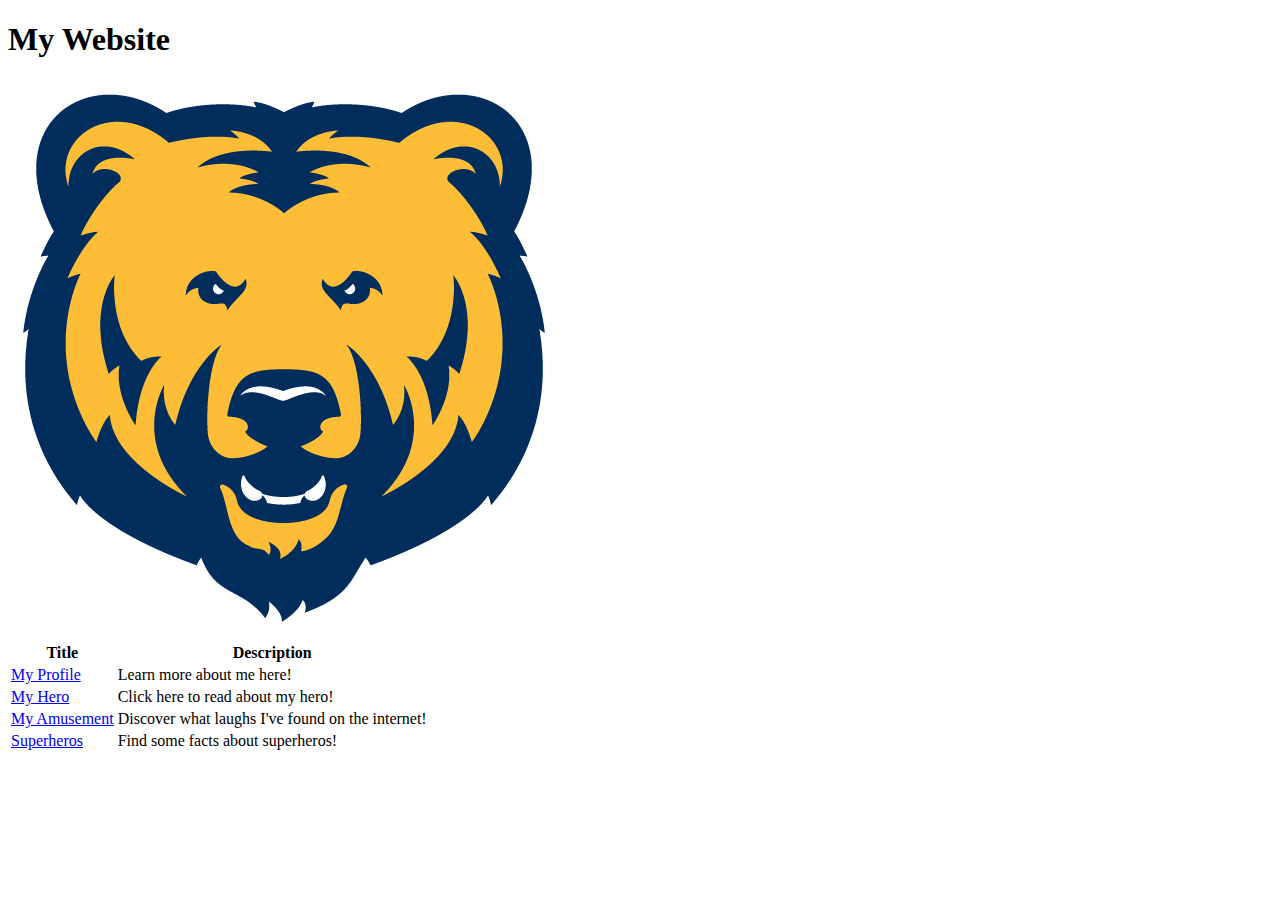
<file: index.html>
<!DOCTYPE html>
<html lang="en">
    <head>
      <meta charset="UTF-8">
      <title>Homepage</title>
    </head>
    <body>
      <h1 class="title">My Website</h1>
      <img src="images/bears.png" alt="UNC Logo">
      <table>
        <tr>
          <th>Title</th>
          <th>Description</th>
        </tr>
        <tr>
          <td><a href="https://kaitlynef.github.io/profile.html">My Profile</a></td>
          <td>Learn more about me here!</td>
        </tr>
        <tr>
          <td><a href="inspire.html">My Hero</a></td>
          <td>Click here to read about my hero!</td>
        </tr>
        <tr>
          <td><a href="amuse.html">My Amusement</a></td>
          <td>Discover what laughs I've found on the internet!</td>
        </tr>
               <tr>
          <td><a href="superheros.html">Superheros</a></td>
          <td>Find some facts about superheros!</td>
        </tr>
      </table>
    </body>
</html>
</file>
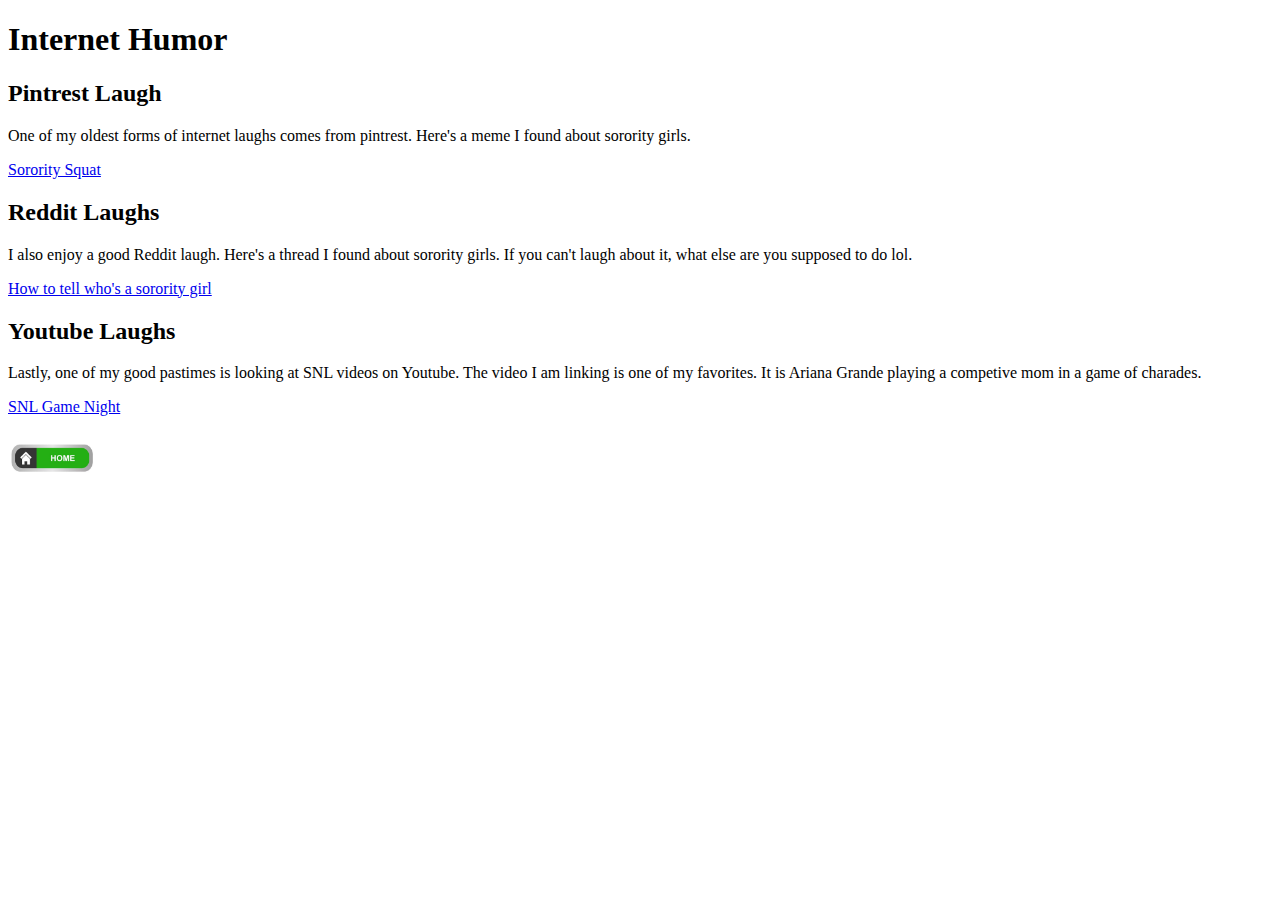
<file: amuse.html>
<!DOCTYPE html>
<html lang="en">
    <head>
        <meta charset="UTF-8">
        <title>Amuse Me</title>
    </head>
    <body>
        <h1>Internet Humor</h1>
  
        <h2>Pintrest Laugh</h2>
        <p>One of my oldest forms of internet laughs comes from pintrest. Here's a meme I found about sorority girls.</p>
        <a href="https://www.pinterest.com/pin/6614730676078749/">Sorority Squat</a>

        <h2>Reddit Laughs</h2>
        <p>I also enjoy a good Reddit laugh. Here's a thread I found about sorority girls. If you can't laugh about it, what else are you supposed to do lol.</p>
        <a href="https://www.reddit.com/r/funny/comments/30rk70/how_to_tell_if_a_girl_is_in_a_sorority/">How to tell who's a sorority girl</a>

        <h2>Youtube Laughs</h2>
        <p>Lastly, one of my good pastimes is looking at SNL videos on Youtube. The video I am linking is one of my favorites. It is Ariana Grande playing a competive mom in a game of charades.</p>
        <a href="https://www.youtube.com/watch?v=ZXohQEjw1Vc">SNL Game Night</a>
   <p><a href="index.html"><img height="50" src="images/homebutton.png" alt="Home Button"></a></p>
    </body>
</html>
</file>
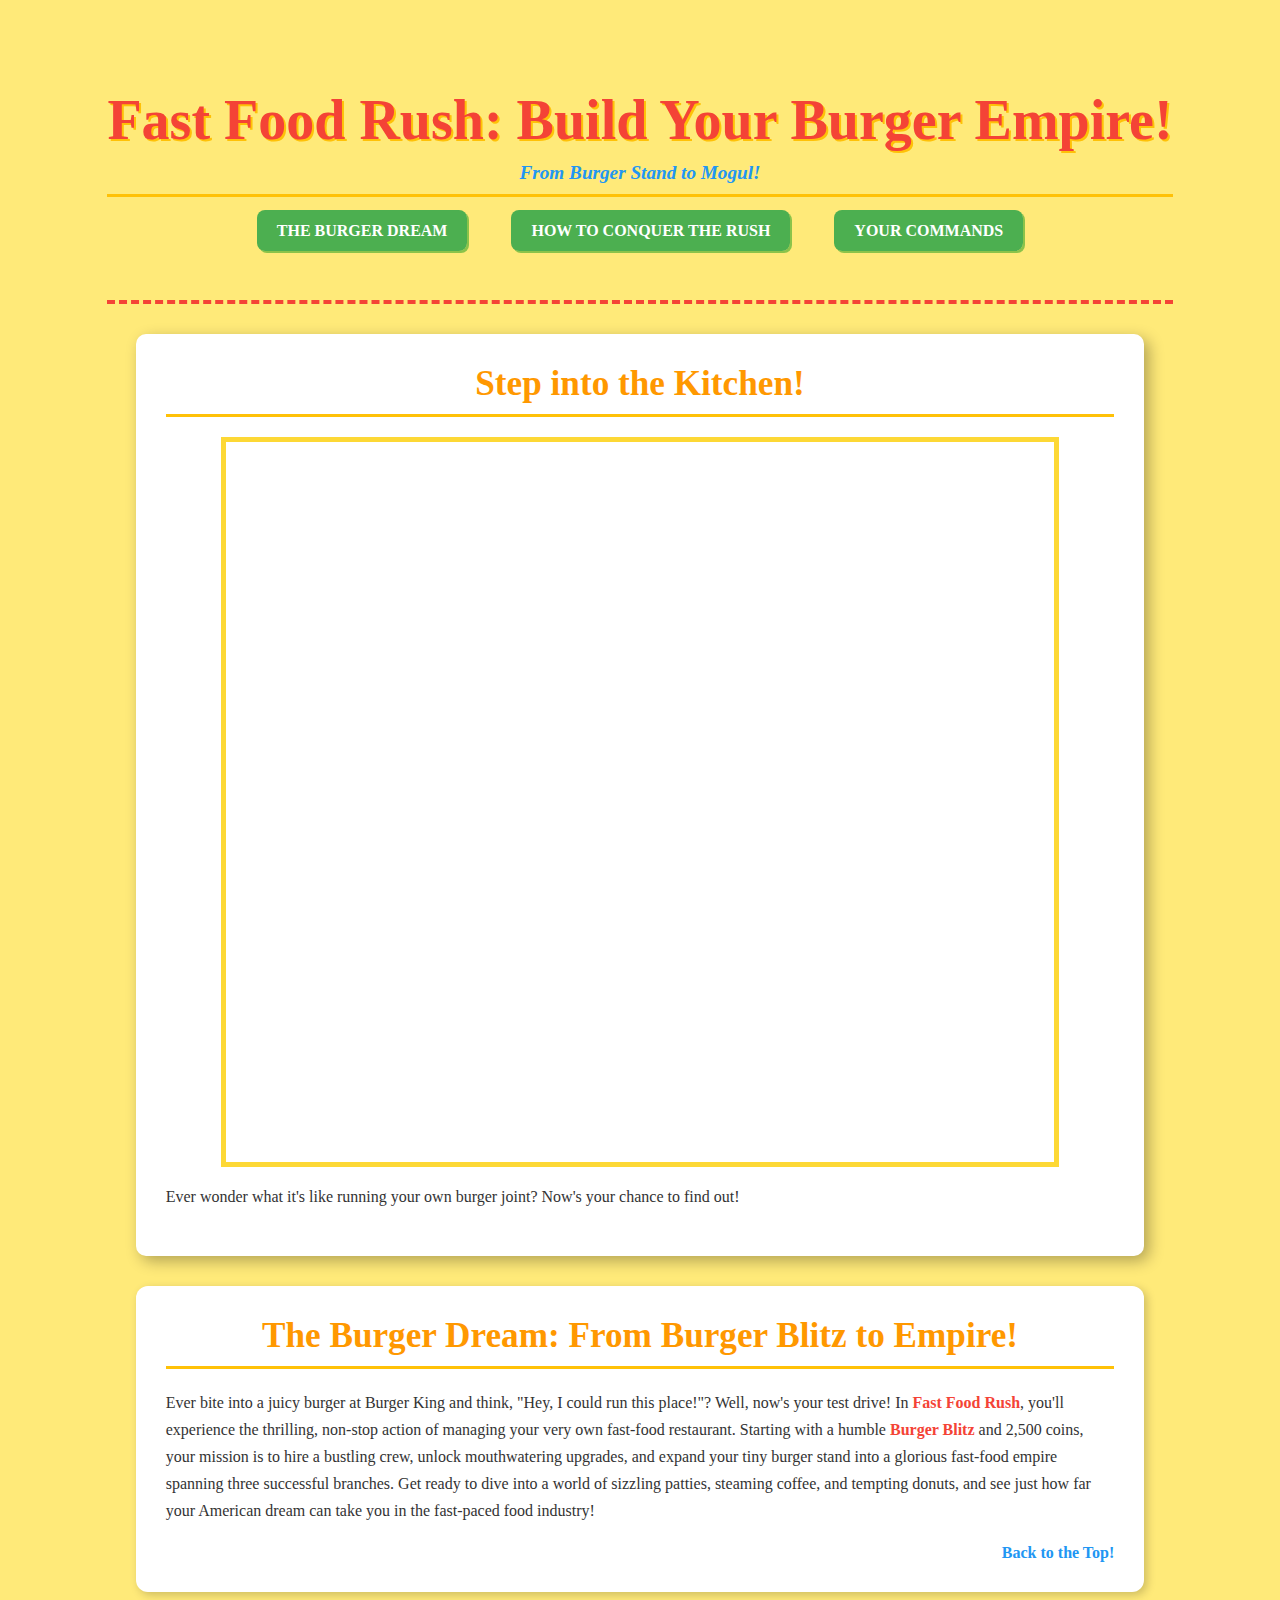
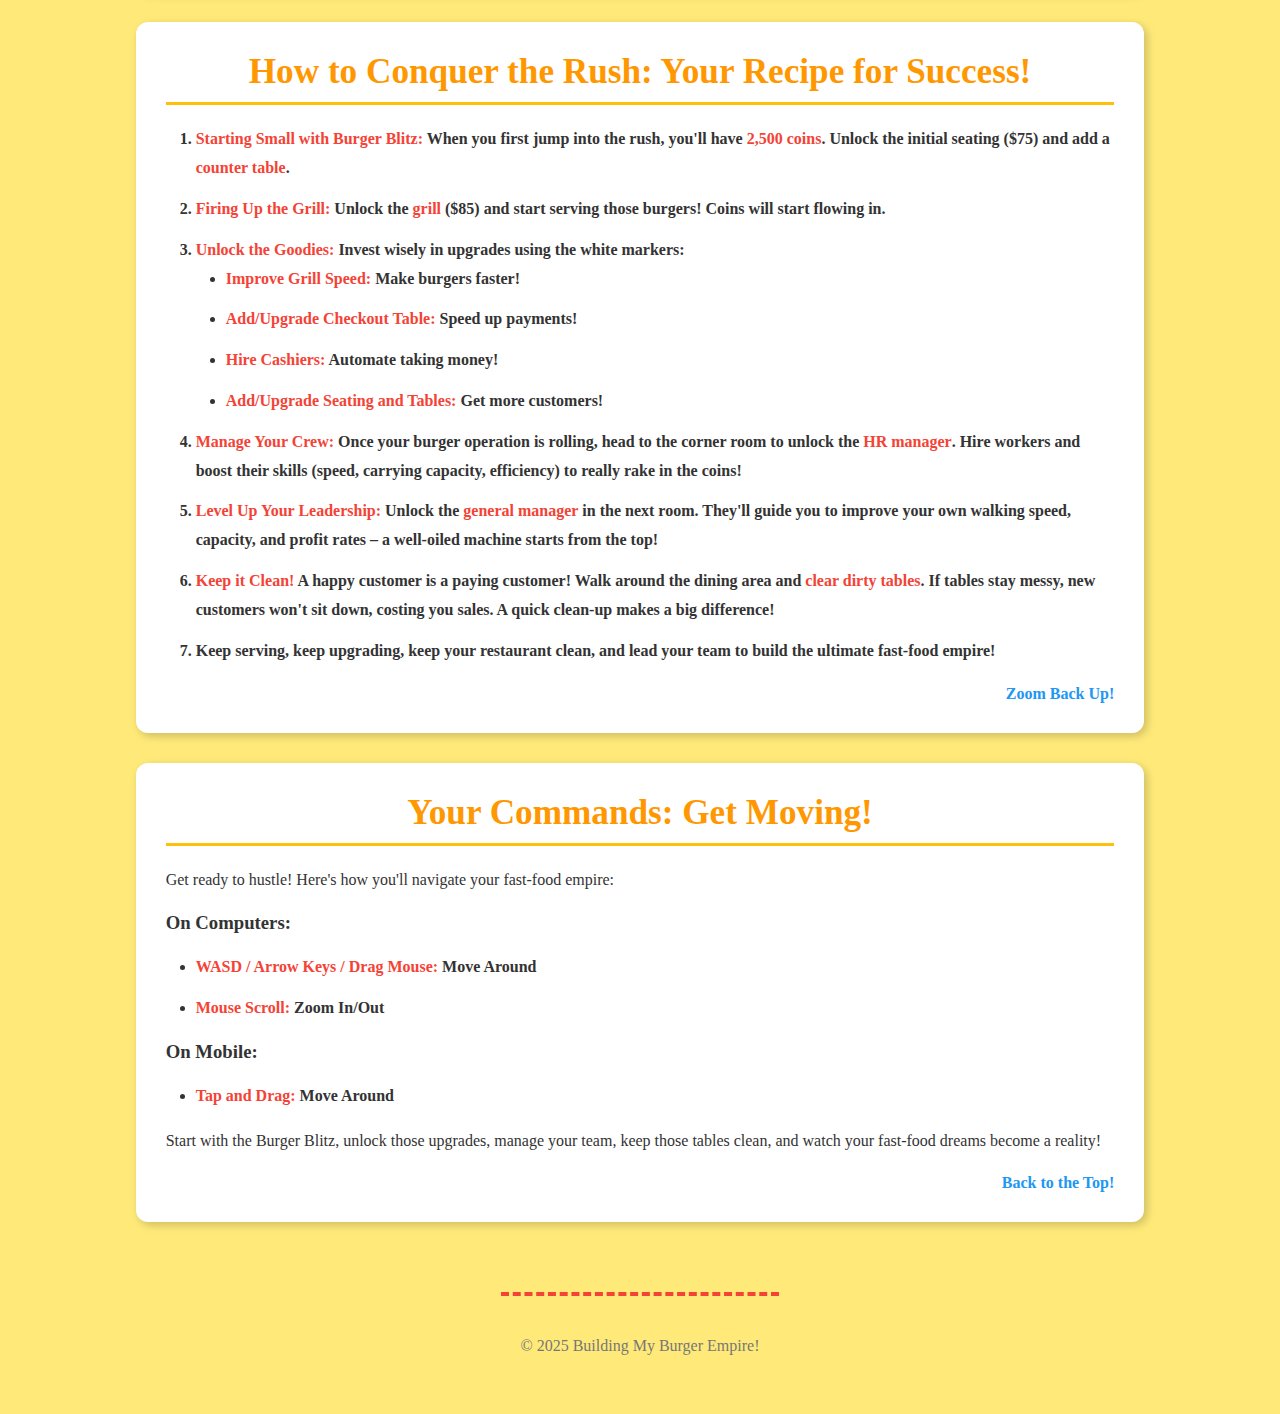
<file: application.html>
<!DOCTYPE html>
<html lang="en">
<head>
    <meta charset="UTF-8">
    <title>Fast Food Rush: Burger Empire!</title>
    <link rel="stylesheet" href="css/application.css">
</head>
<body>
    <header>
        <h1>Fast Food Rush: Build Your Burger Empire!</h1>
        <h2 id="credit">From Burger Stand to Mogul!</h2>
        <nav>
            <ul>
                <li><a href="#over">The Burger Dream</a></li>
                <li><a href="#howto">How to Conquer the Rush</a></li>
                <li><a href="#controls">Your Commands</a></li>
            </ul>
        </nav>
    </header>

    <main>
        <section id="game-embed">
            <h2>Step into the Kitchen!</h2>
            <iframe scrolling="no" style="width:92vh; height:80vh; margin:auto; display:block; border: 5px solid #fdd835;" src="https://www.onlinegames.io/fast-food-rush/"></iframe>
            <p>Ever wonder what it's like running your own burger joint? Now's your chance to find out!</p>
        </section>

        <section id="over">
            <h2>The Burger Dream: From Burger Blitz to Empire!</h2>
            <p>Ever bite into a juicy burger at Burger King and think, "Hey, I could run this place!"? Well, now's your test drive! In <strong>Fast Food Rush</strong>, you'll experience the thrilling, non-stop action of managing your very own fast-food restaurant. Starting with a humble <strong>Burger Blitz</strong> and 2,500 coins, your mission is to hire a bustling crew, unlock mouthwatering upgrades, and expand your tiny burger stand into a glorious fast-food empire spanning three successful branches. Get ready to dive into a world of sizzling patties, steaming coffee, and tempting donuts, and see just how far your American dream can take you in the fast-paced food industry!</p>
            <div class="linkreturn"><a href="#">Back to the Top!</a></div>
        </section>

        <section id="howto">
            <h2>How to Conquer the Rush: Your Recipe for Success!</h2>
            <ol>
                <li><strong>Starting Small with Burger Blitz:</strong> When you first jump into the rush, you'll have <strong>2,500 coins</strong>. Unlock the initial seating ($75) and add a <strong>counter table</strong>.</li>
                <li><strong>Firing Up the Grill:</strong> Unlock the <strong>grill</strong> ($85) and start serving those burgers! Coins will start flowing in.</li>
                <li><strong>Unlock the Goodies:</strong> Invest wisely in upgrades using the white markers:
                    <ul>
                        <li><strong>Improve Grill Speed:</strong> Make burgers faster!</li>
                        <li><strong>Add/Upgrade Checkout Table:</strong> Speed up payments!</li>
                        <li><strong>Hire Cashiers:</strong> Automate taking money!</li>
                        <li><strong>Add/Upgrade Seating and Tables:</strong> Get more customers!</li>
                    </ul>
                </li>
                <li><strong>Manage Your Crew:</strong> Once your burger operation is rolling, head to the corner room to unlock the <strong>HR manager</strong>. Hire workers and boost their skills (speed, carrying capacity, efficiency) to really rake in the coins!</li>
                <li><strong>Level Up Your Leadership:</strong> Unlock the <strong>general manager</strong> in the next room. They'll guide you to improve your own walking speed, capacity, and profit rates – a well-oiled machine starts from the top!</li>
                <li><strong>Keep it Clean!</strong> A happy customer is a paying customer! Walk around the dining area and <strong>clear dirty tables</strong>. If tables stay messy, new customers won't sit down, costing you sales. A quick clean-up makes a big difference!</li>
                <li>Keep serving, keep upgrading, keep your restaurant clean, and lead your team to build the ultimate fast-food empire!</li>
            </ol>
            <div class="linkreturn"><a href="#">Zoom Back Up!</a></div>
        </section>

        <section id="controls">
            <h2>Your Commands: Get Moving!</h2>
            <p>Get ready to hustle! Here's how you'll navigate your fast-food empire:</p>
            <h3>On Computers:</h3>
            <ul>
                <li><strong>WASD / Arrow Keys / Drag Mouse:</strong> Move Around</li>
                <li><strong>Mouse Scroll:</strong> Zoom In/Out</li>
            </ul>
            <h3>On Mobile:</h3>
            <ul>
                <li><strong>Tap and Drag:</strong> Move Around</li>
            </ul>
            <p>Start with the Burger Blitz, unlock those upgrades, manage your team, keep those tables clean, and watch your fast-food dreams become a reality!</p>
            <div class="linkreturn"><a href="#">Back to the Top!</a></div>
        </section>
    </main>

    <footer>
        <p>&copy; 2025 Building My Burger Empire!</p>
    </footer>
</body>
</html>
</file>
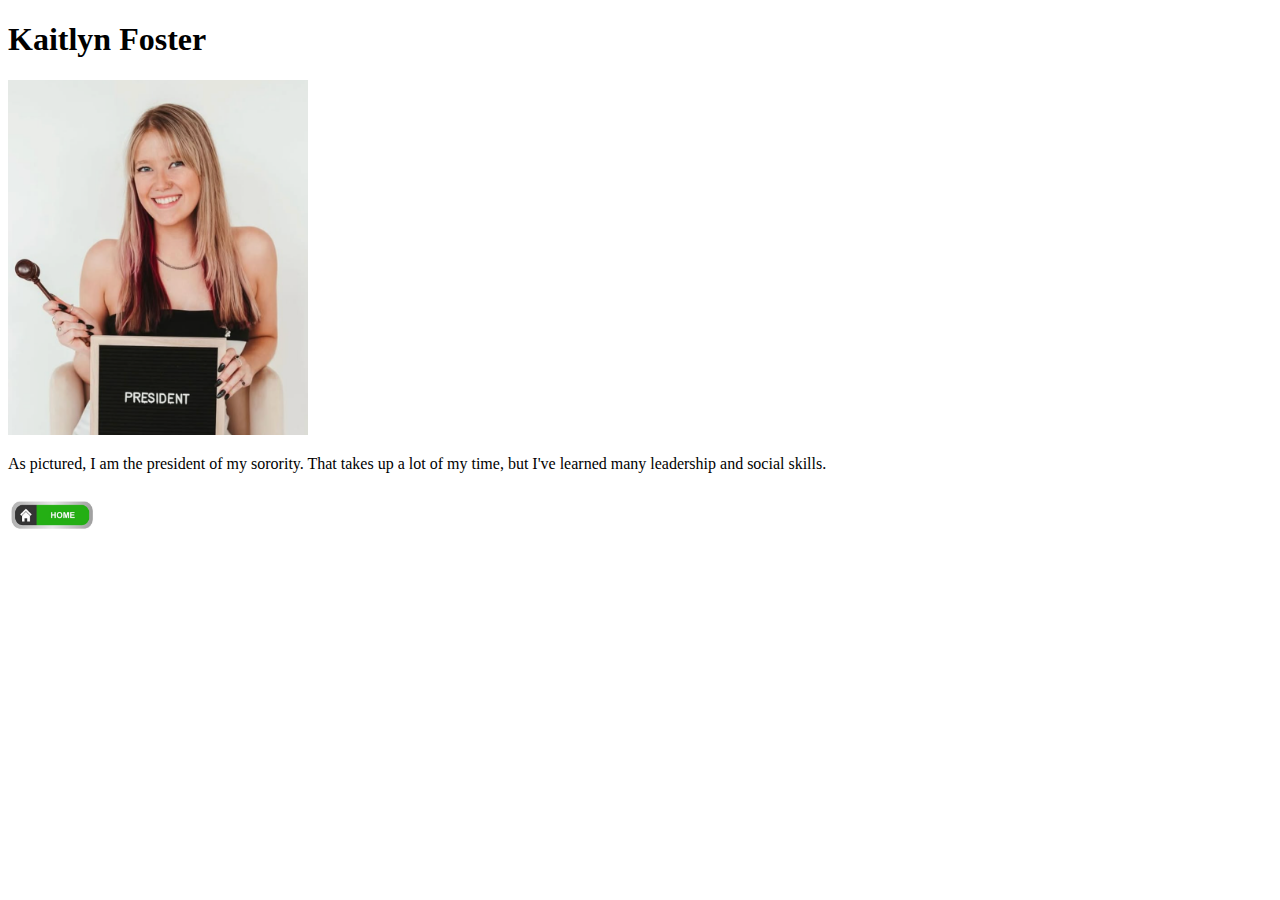
<file: profile.html>
<!DOCTYPE html>
<html lang="en">
<head>
    <meta charset="UTF-8">
    <title>My Pofile</title>
</head>
<body>
    <h1>Kaitlyn Foster</h1>
    <img src="https://kaitlynef.github.io/images/profile.png" alt="Picture of Kaitlyn" width="300">
    <p>As pictured, I am the president of my sorority. That takes up a lot of my time, but I've learned many leadership and social skills.</p>
    <p><a href="index.html"><img height="50" src="images/homebutton.png" alt="Home Button"></a></p>
    </body>
</html>
</file>
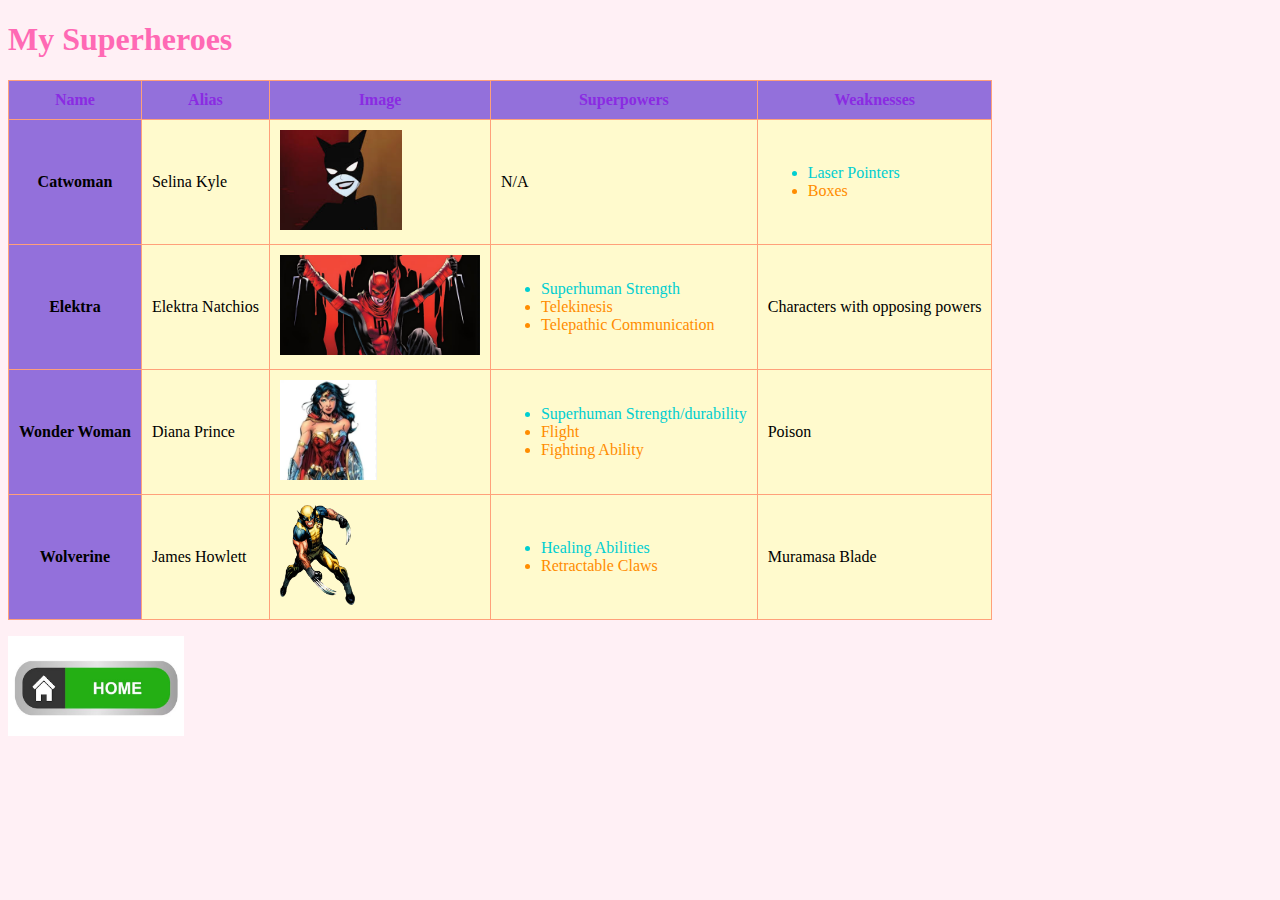
<file: superhero.html>
<!DOCTYPE html>
<html lang="en">
<head>
    <meta charset="UTF-8">
    <title>Superheroes</title>
    <link rel="stylesheet" href="css/main.css">
    <style>
        body {
            background-color: #fff0f5; /* Lavender blush background */
        }
        h1, h2, h3 {
            color: #ff69b4; /* Hot pink headings */
        }
        
        .colhead {
            color: #8a2be2; /* Blue violet column headers */
        }
        h2 {
            color: #8a2be2;
        }
        img {
            height: 100px;
        }
        td, th {
            border: 1px solid #ffa07a; /* Light salmon border */
            padding: 10px;
            background-color: #fffacd; /* Lemon chiffon table cells */
        }
        table {
            border-collapse: collapse;
        }
        th {
            background-color: #9370db; /* Medium purple header background */
            font-size: 16px;
        }
        li:nth-child(1) {
            color: #00ced1; /* Dark turquoise list item */
        }
        table ul {
            color: #ff8c00; /* Dark orange list items */
        }
    </style>
</head>
<body>
    <h1>My Superheroes</h1>
    <table>
        <thead>
            <tr>
                <th class="colhead">Name</th>
                <th class="colhead">Alias</th>
                <th class="colhead">Image</th>
                <th class="colhead">Superpowers</th>
                <th class="colhead">Weaknesses</th>
            </tr>
        </thead>
        <tbody>
            <tr>
                <th>Catwoman</th>
                <td>Selina&nbsp;Kyle</td>
                <td><a href="images/catwoman.png"><img src="images/catwoman.png" alt="Catwoman" style="height: 100px;"></a></td>
                <td>N/A</td>
                <td>
                    <ul>
                        <li>Laser Pointers</li>
                        <li>Boxes</li>
                    </ul>
                </td>
            </tr>
            <tr>
                <th id="Elektra">Elektra</th>
                <td>Elektra&nbsp;Natchios</td>
                <td><a href="images/Elektra.png"><img src="images/Elektra.png" alt="Elektra" style="height: 100px;"></a></td>
                <td>
                    <ul>
                        <li>Superhuman Strength</li>
                        <li>Telekinesis</li>
                        <li>Telepathic Communication</li>
                    </ul>
                </td>
                <td>Characters with opposing powers</td>
            </tr>
            <tr>
                <th id="Wonder Woman">Wonder Woman</th>
                <td>Diana&nbsp;Prince</td>
                <td><a href="images/wonderwoman.png"><img src="images/wonderwoman.png" alt="Wonder Woman" style="height: 100px;"></a></td>
                <td>
                    <ul>
                        <li>Superhuman Strength/durability</li>
                        <li>Flight</li>
                        <li>Fighting Ability</li>
                    </ul>
                </td>
                <td>Poison</td>
    </t>
                 <tr>
                <th id="Wolverine">Wolverine</th>
                <td>James&nbsp;Howlett</td>
                <td><a href="images/wolverine.png"><img src="images/wolverine.png" alt="Wolverine" style="height: 100px;"></a></td>
                <td>
                    <ul>
                        <li>Healing Abilities</li>
                        <li>Retractable Claws</li>
                    </ul>
                </td>
                <td>Muramasa Blade</td>
            </tr>
        </tbody>
    </table>
     <p><a href="index.html"><img height="50" src="images/homebutton.png" alt="Home Button"></a></p>
</body>
</html>
</file>
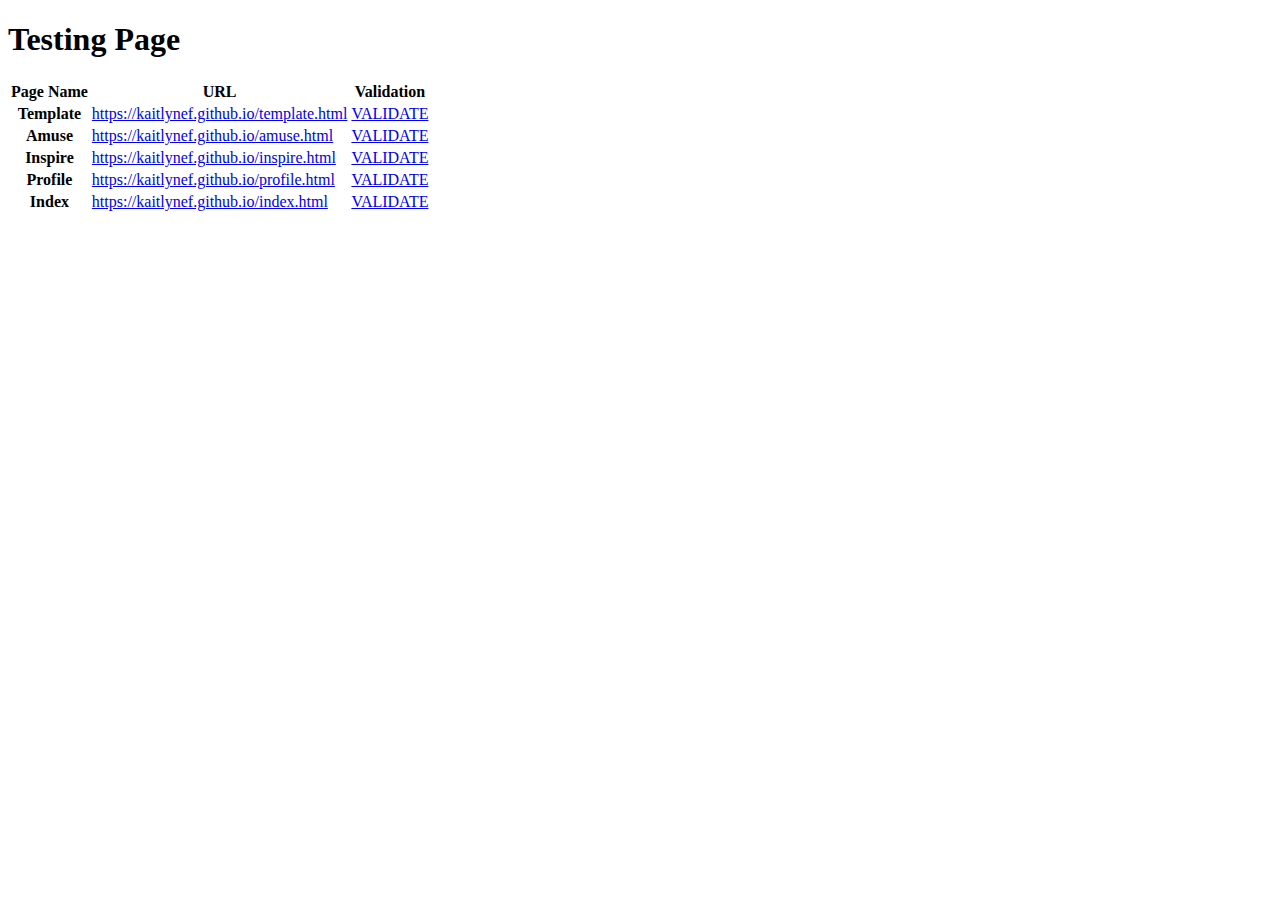
<file: test.html>
<!DOCTYPE html>
<html lang="en">
<head>
    <meta charset="UTF-8">
    <title>Testing Page</title>
</head>
<body>
    <h1>Testing Page</h1>
    <table>
        <thead>
            <tr>
                <th>Page Name</th>
                <th>URL</th>
                <th>Validation</th>
            </tr>
        </thead>
        <tbody>
            <tr>
                <th>Template</th>
                <td><a href="https://kaitlynef.github.io/template.html">https://kaitlynef.github.io/template.html</a></td>
                <td><a href="https://validator.w3.org/nu/?showsource=yes&doc=https%3A%2F%2Fkaitlynef.github.io%2Ftemplate.html" target="_blank">VALIDATE</a></td>
            </tr>
            <tr>
                <th>Amuse</th>
                <td><a href="https://kaitlynef.github.io/amuse.html">https://kaitlynef.github.io/amuse.html</a></td>
                <td><a href="https://validator.w3.org/nu/?showsource=yes&doc=https%3A%2F%2Fkaitlynef.github.io%2Famuse.html" target="_blank">VALIDATE</a></td>
            </tr>
            <tr>
                <th>Inspire</th>
                <td><a href="https://kaitlynef.github.io/inspire.html">https://kaitlynef.github.io/inspire.html</a></td>
                <td><a href="https://validator.w3.org/nu/?showsource=yes&doc=https%3A%2F%2Fkaitlynef.github.io%2Finspire.html" target="_blank">VALIDATE</a></td>
            </tr>
             <tr>
                <th>Profile</th>
                <td><a href="https://kaitlynef.github.io/profile.html">https://kaitlynef.github.io/profile.html</a></td>
                <td><a href="https://validator.w3.org/nu/?showsource=yes&doc=https%3A%2F%2Fkaitlynef.github.io%2Fprofile.html" target="_blank">VALIDATE</a></td>
            </tr>
             <tr>
                <th>Index</th>
                <td><a href="https://kaitlynef.github.io/index.html">https://kaitlynef.github.io/index.html</a></td>
                <td><a href="https://validator.w3.org/nu/?showsource=yes&doc=https%3A%2F%2Fkaitlynef.github.io%2Findex.html" target="_blank">VALIDATE</a></td>
            </tr>
        </tbody>
    </table>
</body>
</html>
</file>
<file: css/application.css>
/* css/application.css */

/* Base styles - Bright and Energetic! */
body {
    font-family: 'Luckiest Guy', cursive; /* A fun, bold font - you'll need to include this */
    background-color: #ffea79; /* Bright yellow background like a diner */
    color: #333; /* Dark text for contrast */
    margin: 0;
    padding: 20px;
    display: flex;
    flex-direction: column;
    align-items: center;
    text-align: center; /* Center align text for a more direct feel */
}

header {
    padding: 30px 0;
    margin-bottom: 30px;
    border-bottom: 4px dashed #f44336; /* Energetic red dashed line */
}

header h1 {
    font-size: 3.5em;
    color: #f44336; /* Bright red title */
    margin-bottom: 10px;
    text-shadow: 2px 2px #ffc107; /* Yellow shadow for pop */
}

header h2#credit {
    font-size: 1.2em;
    color: #2196f3; /* Cheerful blue */
    margin-top: 0;
    font-style: italic;
}

nav ul {
    list-style: none;
    padding: 0;
    margin-bottom: 25px;
}

nav ul li {
    display: inline;
    margin: 0 20px;
}

nav ul li a {
    color: #fff;
    text-decoration: none;
    padding: 12px 20px;
    background-color: #4caf50; /* Lively green for buttons */
    border-radius: 8px;
    font-weight: bold;
    text-transform: uppercase; /* More energetic text */
    box-shadow: 2px 2px #8bc34a; /* Light green shadow */
    transition: background-color 0.3s ease;
}

nav ul li a:hover {
    background-color: #66bb6a; /* Slightly lighter green on hover */
}

main {
    display: flex;
    flex-direction: column;
    align-items: center;
    width: 90%;
    max-width: 1200px;
}

#game-embed {
    margin-bottom: 30px;
    border-radius: 10px;
    overflow: hidden; /* Clip any content outside the border */
    box-shadow: 5px 5px 15px rgba(0, 0, 0, 0.3); /* More prominent shadow */
}

#game-embed iframe {
    width: 92vh;
    height: 80vh;
    border: 5px solid #fdd835; /* Bright yellow border for the game frame */
    background-color: #fff; /* Ensure iframe background is white if the game has transparency */
    display: block;
}

section {
    background-color: #fff;
    color: #333;
    padding: 30px;
    margin-bottom: 30px;
    border-radius: 12px;
    box-shadow: 3px 3px 10px rgba(0, 0, 0, 0.2);
    width: 85%;
    max-width: 1000px;
    text-align: left; /* Align text within sections to the left for readability */
}

h2 {
    font-size: 2.2em;
    color: #ff9800; /* Orange headings */
    border-bottom: 3px solid #ffc107; /* Yellow underline */
    padding-bottom: 10px;
    margin-top: 0;
    margin-bottom: 20px;
    text-align: center; /* Center the section titles */
}

ol {
    padding-left: 30px;
    line-height: 1.8;
}

li {
    margin-bottom: 12px;
    font-weight: bold; /* Emphasize the steps */
}

ul {
    padding-left: 30px;
    list-style-type: disc;
    line-height: 1.8;
}

p {
    line-height: 1.7;
    margin-bottom: 15px;
}

strong {
    color: #f44336; /* Highlight important words in red */
}

.linkreturn {
    text-align: right;
    margin-top: 20px;
}

.linkreturn a {
    color: #2196f3;
    text-decoration: none;
    font-weight: bold;
    transition: color 0.3s ease;
}

.linkreturn a:hover {
    color: #42a5f5;
    text-decoration: underline;
}

footer {
    padding: 20px;
    margin-top: 40px;
    border-top: 4px dashed #f44336;
    color: #777;
    font-size: 1em;
    text-align: center;
}
</file>
<file: css/main.css>

</file>
